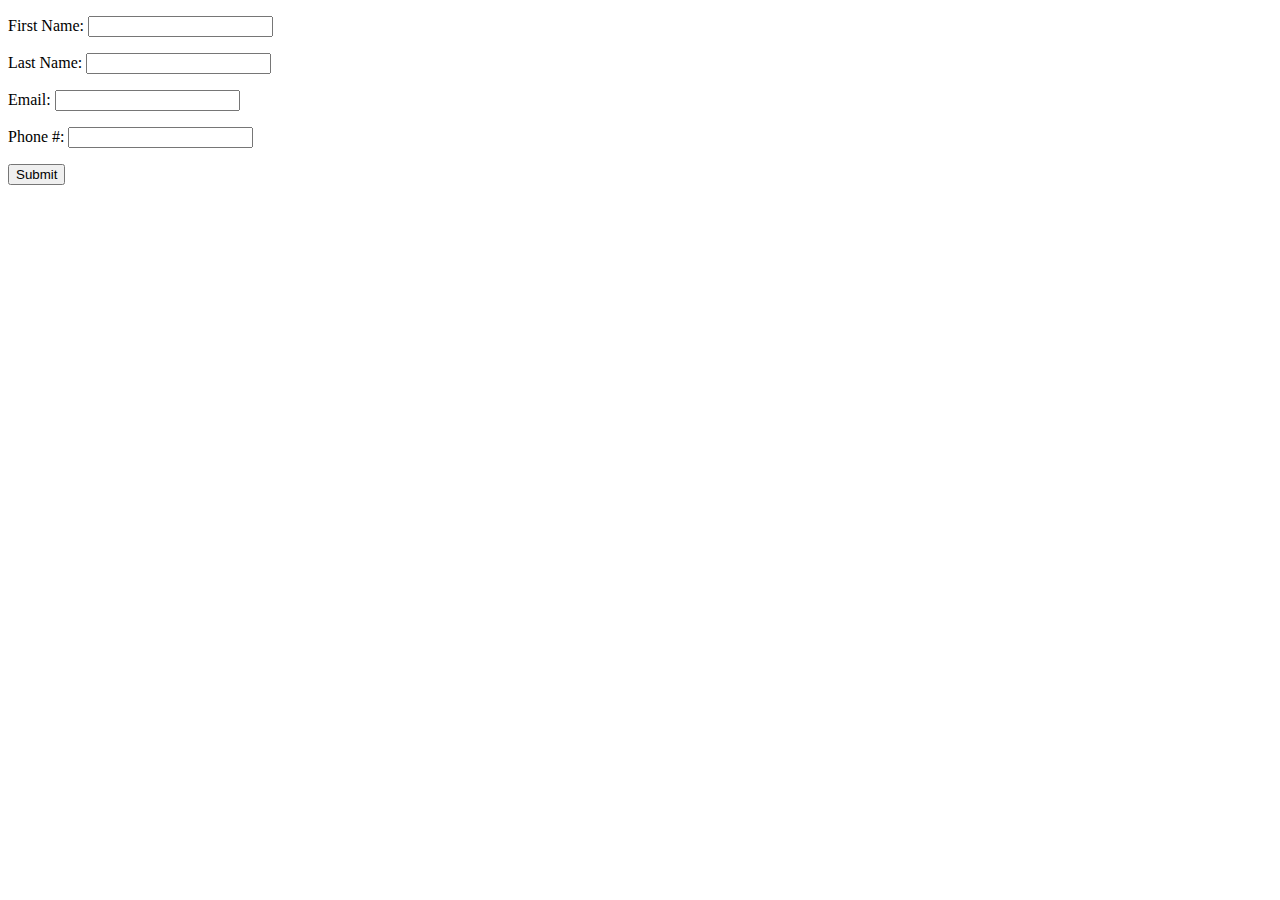
<file: index.html>
<!DOCTYPE html>
<html lang="en">
    <head>
        <meta name="description" content="Artifact 04 - Contact Us">
        <meta charset="utf-8">
        <link rel="stylesheet" type="text/css" href="art4.css" />
        <title>Artifact 04</title>
    </head>
    <body>
        <form id="myform" action="ty.html" onsubmit="isValid();">
            <p>
                <label for='FirstName'>First Name:</label>
                <input type="text" id="FirstName" name="FirstName" />
            </p>
            <div class="warning" id="fname"></div>
            
           <p>
                <label for='LastName'>Last Name:</label>
                <input type="text" id="LastName" name="LastName" />
            </p>
            <div class="warning" id="lname"></div>
          
           <p>
                <label for='Email'>Email:</label>
                <input type="text" id="Email" name="Email" />
            </p>
            <div class="warning" id="email"></div>
          
          <p>
                <label for='Phone'>Phone #:</label>
                <input type="text" id="Phone" name="Phone" />
            </p>
            <div class="warning" id="pnumber"></div>
          
            <p>
                <input type="submit" id="submit" name="submit" value="Submit">
            </p>
        
            <div class="warning" id="submiterror"></div>
            
            <p>
                <div id="errorMessages"></div>
            </p>
        
        </form>

        <script src="validator.js" type="text/javascript"></script>
    </body>
</html>
</file>
<file: art4.css>
.warning {
    color:red;
}

#errorMessages{
    color:orange;
}
</file>
